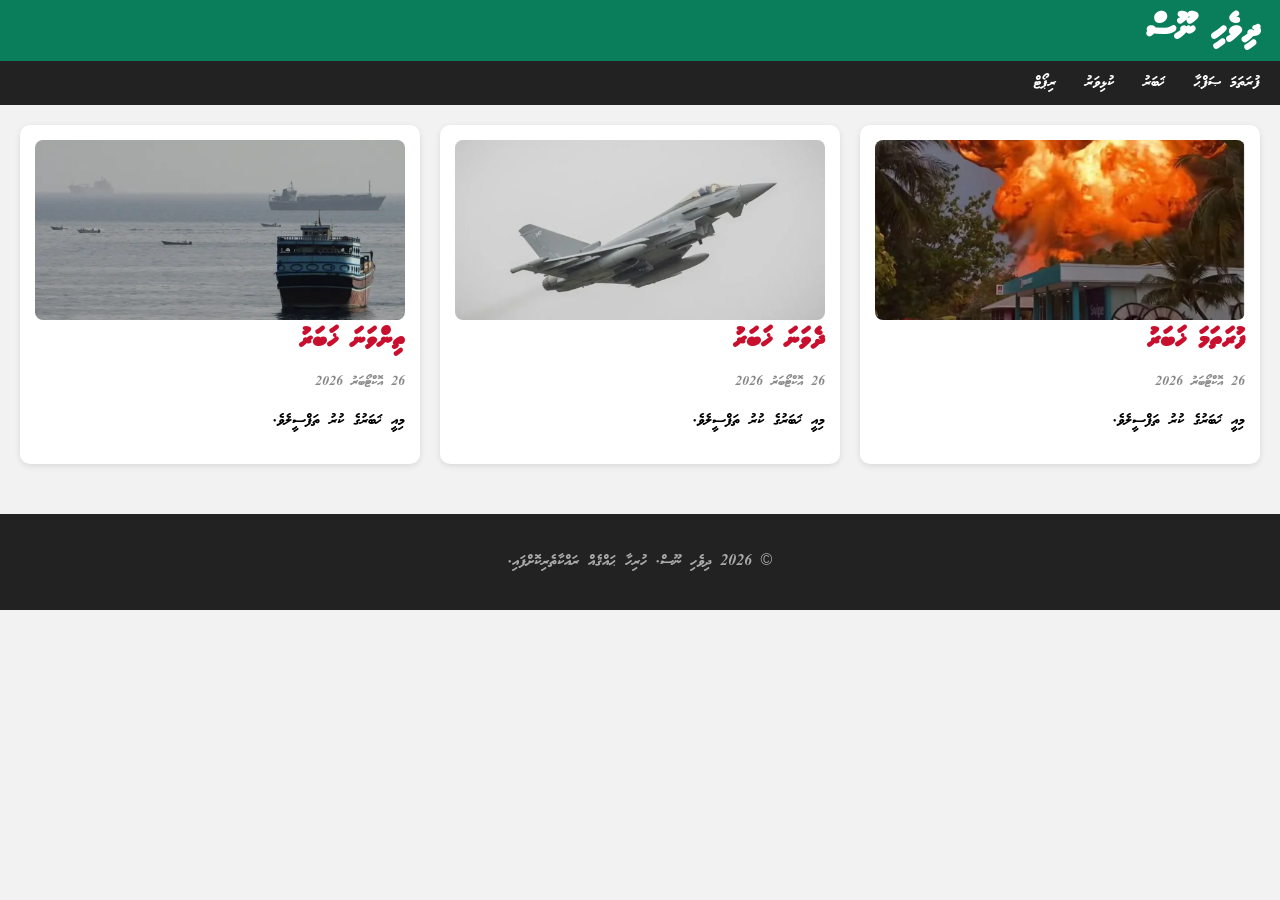
<file: index.html>
<!DOCTYPE html>
<html lang="dv" dir="rtl">
<head>
    <link rel="stylesheet" href="fonts.css">
  <meta charset="UTF-8">
  <meta name="viewport" content="width=device-width, initial-scale=1.0">
  <title>ދިވެހި ނޫސް</title>
  <style>
    body {
      margin: 0;
      background: #f2f2f2;
    }
    header {
      background: #0a7d5a;

      color: white;
      padding: 15px 20px;
    }
    header h1 {
      margin: 0;
    }
    nav {
      background: #222;
      padding: 10px 20px;
    }
    nav a {
      color: white;
      text-decoration: none;
      margin-left: 20px;
    }
    main {
      padding: 20px;
      display: grid;
      grid-template-columns: repeat(auto-fit, minmax(280px, 1fr));
      gap: 20px;
    }
    .card {
      background: white;
      border-radius: 10px;
      padding: 15px;
      box-shadow: 0 2px 6px rgba(0,0,0,0.1);
    }
    .card h2 {
      margin-top: 0;
      color: #c8102e;
    }
    .card img {
      width: 100%;
      height: 180px;
      object-fit: cover;
      border-radius: 8px;
    }
        .card h2 a {
      color: inherit;
      text-decoration: none;
    }

    .date {
      color: #888;
      font-size: 14px;
    }
    footer {
      background: #222;
      color: #aaa;
      text-align: center;
      padding: 20px;
      margin-top: 30px;
    }

  </style>

</head>
<body>

  <header>
    <h1>ދިވެހި ނޫސް</h1>
  </header>

  <nav>
    <a href="#">ފުރަތަމަ ޞަފްޙާ</a>
    <a href="#">ޚަބަރު</a>
    <a href="#">ކުޅިވަރު</a>
    <a href="#">ރިޕޯޓް</a>
  </nav>

  <main>
    <div class="card">
      <img src="news1.jpg">
      <h2><a href="news1.html">ފުރަތަމަ ޚަބަރު</a></h2>
      <p class="date">26 އޮކްޓޯބަރު 2026</p>
      <p>މިއީ ޚަބަރުގެ ކުރު ތަފްސީލެވެ.</p>
    </div>

    <div class="card">
      <img src="news2.jpg">
      <h2><a href="news2.html">ދެވަނަ ޚަބަރު</a></h2>
      <p class="date">26 އޮކްޓޯބަރު 2026</p>
      <p>މިއީ ޚަބަރުގެ ކުރު ތަފްސީލެވެ.</p>
    </div>

    <div class="card">
      <img src="news3.jpg">
      <h2><a href="news3.html">ތިންވަނަ ޚަބަރު</a></h2>
      <p class="date">26 އޮކްޓޯބަރު 2026</p>
      <p>މިއީ ޚަބަރުގެ ކުރު ތަފްސީލެވެ.</p>
    </div>
  </main>
  <footer>
    <p>© 2026 ދިވެހި ނޫސް. ހުރިހާ ޙައްޤެއް ރައްކާތެރިކޮށްފައި.</p>
  </footer>

</body>
</html>
</file>
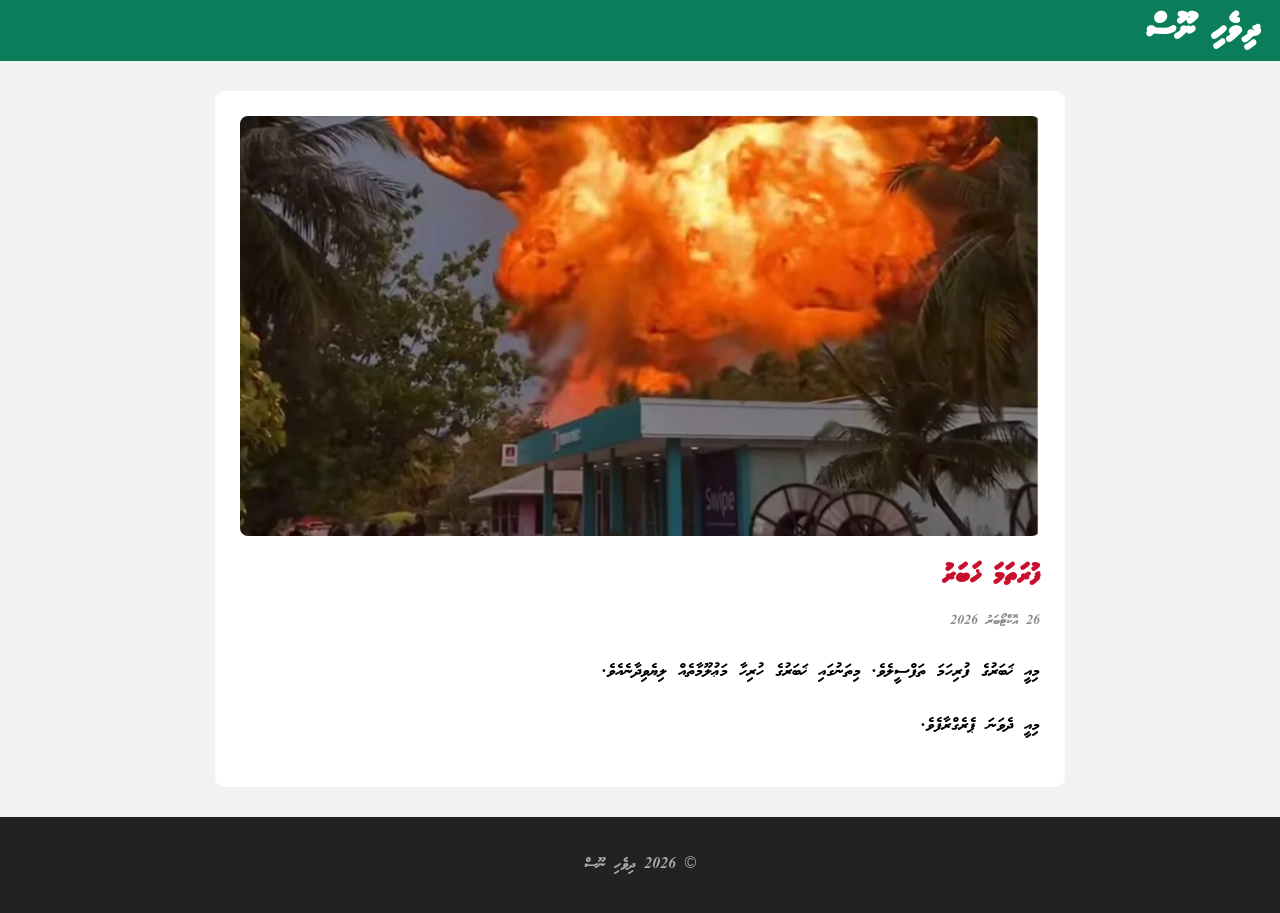
<file: news1.html>
<!DOCTYPE html>
<html lang="dv" dir="rtl">
<head>
  <meta charset="UTF-8">
  <meta name="viewport" content="width=device-width, initial-scale=1.0">
  <title>ފުރަތަމަ ޚަބަރު</title>
  <link rel="stylesheet" href="fonts.css">
  <style>
    body { margin: 0; background: #f2f2f2; }
    header { background: #0a7d5a; color: white; padding: 15px 20px; }
    header h1 { margin: 0; }
    header a { color: white; text-decoration: none; }
    article {
      max-width: 800px;
      margin: 30px auto;
      background: white;
      padding: 25px;
      border-radius: 10px;
    }
    article img { width: 100%; border-radius: 8px; }
    article h2 { color: #c8102e; }
    .date { color: #888; font-size: 14px; }
    article p { line-height: 2; font-size: 18px; }
    footer { background: #222; color: #aaa; text-align: center; padding: 20px; }
  </style>
</head>
<body>

  <header>
    <h1><a href="index.html">ދިވެހި ނޫސް</a></h1>
  </header>

  <article>
    <img src="news1.jpg">
    <h2>ފުރަތަމަ ޚަބަރު</h2>
    <p class="date">26 އޮކްޓޯބަރު 2026</p>
    <p>މިއީ ޚަބަރުގެ ފުރިހަމަ ތަފްސީލެވެ. މިތަނުގައި ޚަބަރުގެ ހުރިހާ މަޢުލޫމާތެއް ލިޔެވިދާނެއެވެ.</p>
    <p>މިއީ ދެވަނަ ޕެރެގްރާފެވެ.</p>
  </article>

  <footer>
    <p>© 2026 ދިވެހި ނޫސް</p>
  </footer>

</body>
</html>
</file>
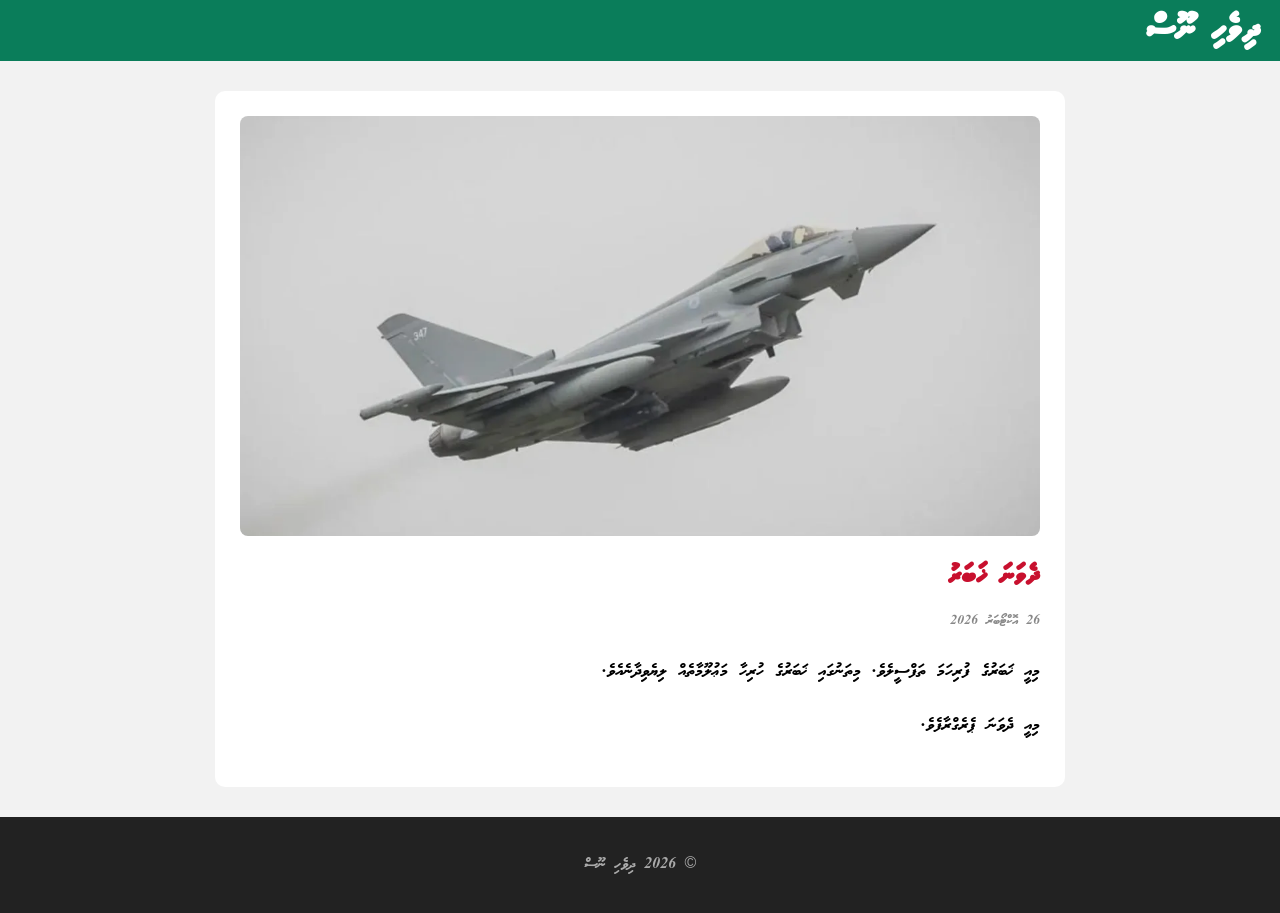
<file: news2.html>
<!DOCTYPE html>
<html lang="dv" dir="rtl">
<head>
  <meta charset="UTF-8">
  <meta name="viewport" content="width=device-width, initial-scale=1.0">
  <title>ދެވަނަ ޚަބަރު</title>
  <link rel="stylesheet" href="fonts.css">
  <style>
    body { margin: 0; background: #f2f2f2; }
    header { background: #0a7d5a; color: white; padding: 15px 20px; }
    header h1 { margin: 0; }
    header a { color: white; text-decoration: none; }
    article {
      max-width: 800px;
      margin: 30px auto;
      background: white;
      padding: 25px;
      border-radius: 10px;
    }
    article img { width: 100%; border-radius: 8px; }
    article h2 { color: #c8102e; }
    .date { color: #888; font-size: 14px; }
    article p { line-height: 2; font-size: 18px; }
    footer { background: #222; color: #aaa; text-align: center; padding: 20px; }
  </style>
</head>
<body>

  <header>
    <h1><a href="index.html">ދިވެހި ނޫސް</a></h1>
  </header>

  <article>
    <img src="news2.jpg">
    <h2>ދެވަނަ ޚަބަރު</h2>
    <p class="date">26 އޮކްޓޯބަރު 2026</p>
    <p>މިއީ ޚަބަރުގެ ފުރިހަމަ ތަފްސީލެވެ. މިތަނުގައި ޚަބަރުގެ ހުރިހާ މަޢުލޫމާތެއް ލިޔެވިދާނެއެވެ.</p>
    <p>މިއީ ދެވަނަ ޕެރެގްރާފެވެ.</p>
  </article>

  <footer>
    <p>© 2026 ދިވެހި ނޫސް</p>
  </footer>

</body>
</html>
</file>
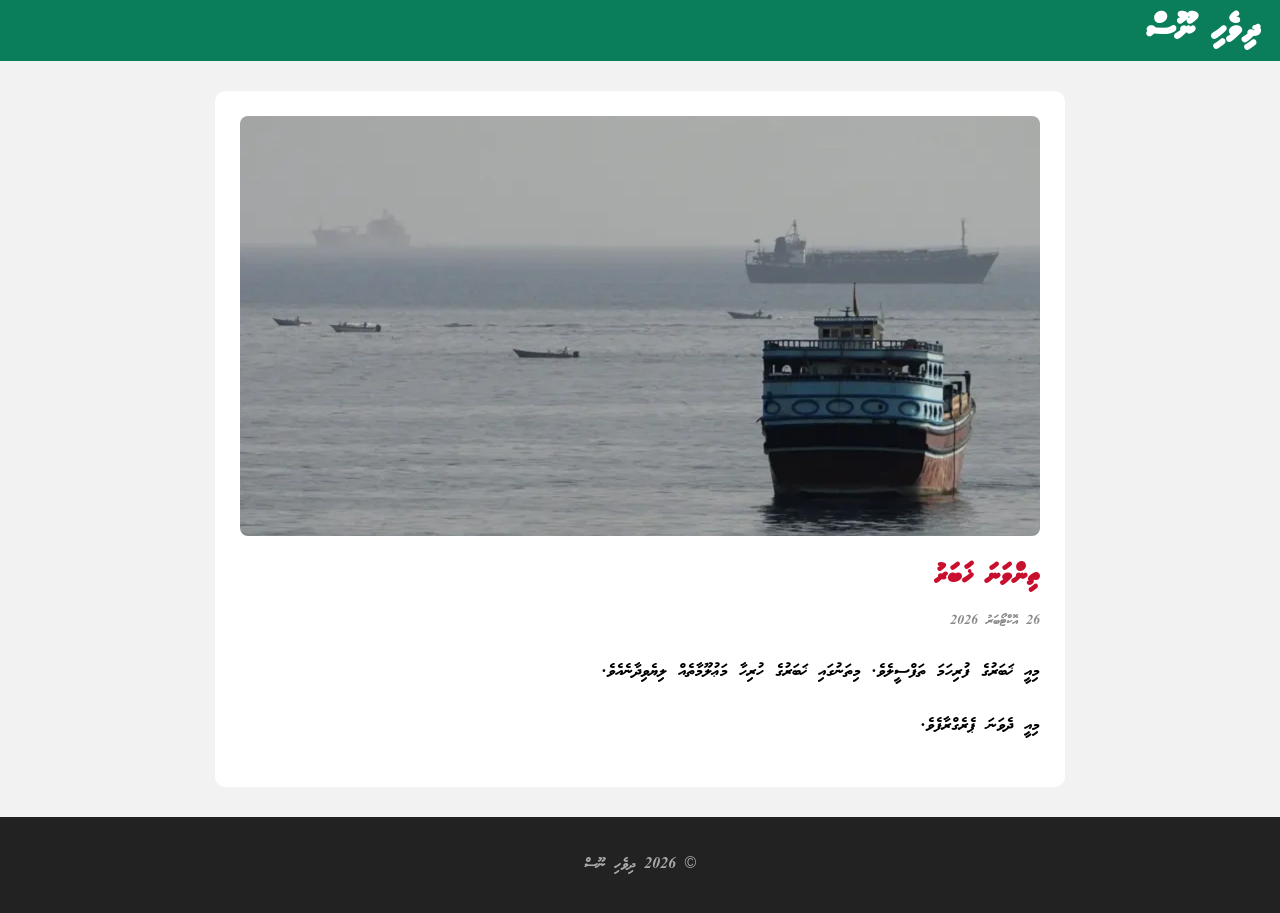
<file: news3.html>
<!DOCTYPE html>
<html lang="dv" dir="rtl">
<head>
  <meta charset="UTF-8">
  <meta name="viewport" content="width=device-width, initial-scale=1.0">
  <title>ތިންވަނަ ޚަބަރު</title>
  <link rel="stylesheet" href="fonts.css">
  <style>
    body { margin: 0; background: #f2f2f2; }
    header { background: #0a7d5a; color: white; padding: 15px 20px; }
    header h1 { margin: 0; }
    header a { color: white; text-decoration: none; }
    article {
      max-width: 800px;
      margin: 30px auto;
      background: white;
      padding: 25px;
      border-radius: 10px;
    }
    article img { width: 100%; border-radius: 8px; }
    article h2 { color: #c8102e; }
    .date { color: #888; font-size: 14px; }
    article p { line-height: 2; font-size: 18px; }
    footer { background: #222; color: #aaa; text-align: center; padding: 20px; }
  </style>
</head>
<body>

  <header>
    <h1><a href="index.html">ދިވެހި ނޫސް</a></h1>
  </header>

  <article>
    <img src="news3.jpg">
    <h2>ތިންވަނަ ޚަބަރު</h2>
    <p class="date">26 އޮކްޓޯބަރު 2026</p>
    <p>މިއީ ޚަބަރުގެ ފުރިހަމަ ތަފްސީލެވެ. މިތަނުގައި ޚަބަރުގެ ހުރިހާ މަޢުލޫމާތެއް ލިޔެވިދާނެއެވެ.</p>
    <p>މިއީ ދެވަނަ ޕެރެގްރާފެވެ.</p>
  </article>

  <footer>
    <p>© 2026 ދިވެހި ނޫސް</p>
  </footer>

</body>
</html>
</file>
<file: fonts.css>
@font-face {
  font-family: 'Waheed';
  src: url('fonts/waheed.otf');
}
@font-face {
  font-family: 'Aamu';
  src: url('fonts/aamu.ttf');
}

body {
  font-family: 'Waheed', sans-serif;
}
h1, h2 {
  font-family: 'Aamu', sans-serif;
}
</file>
